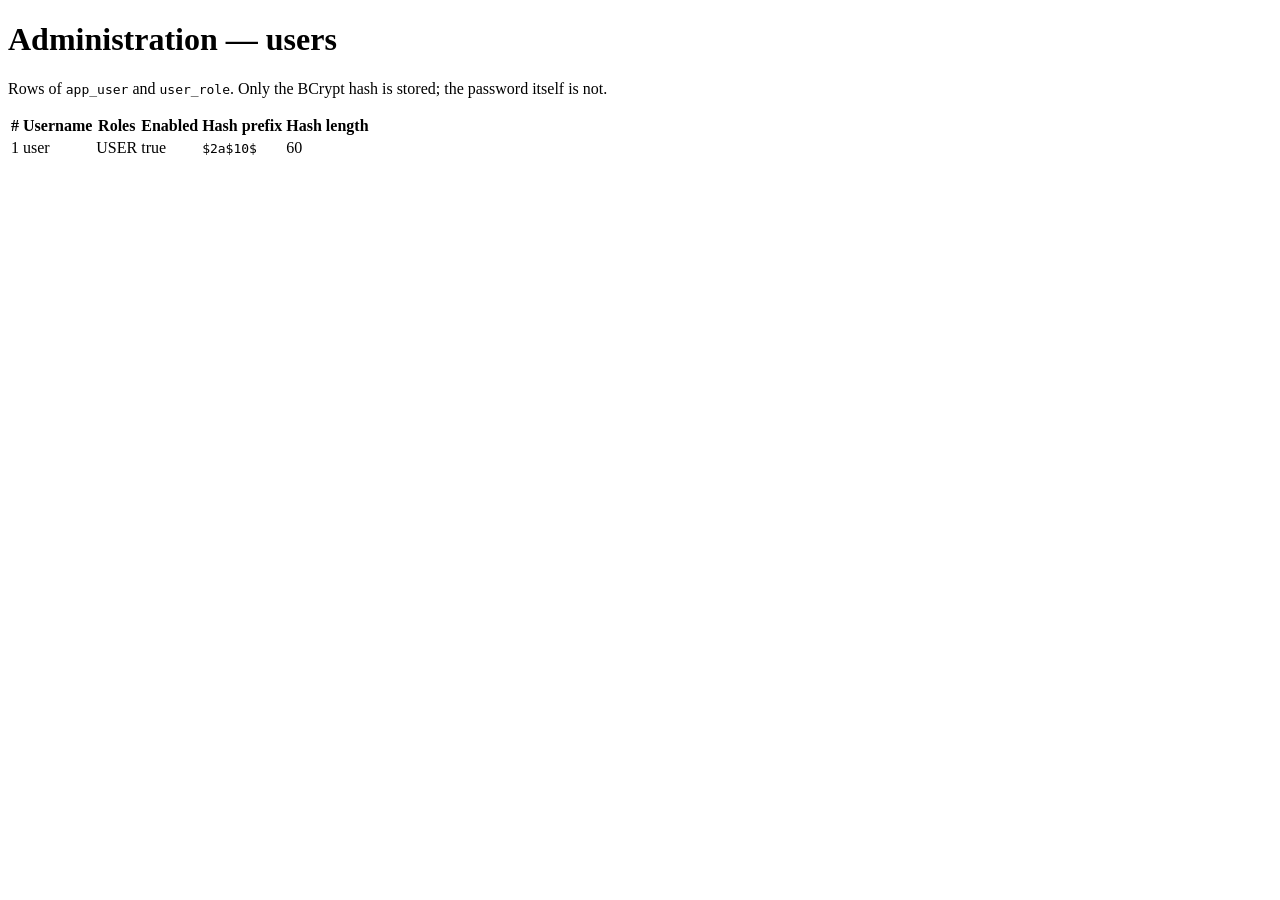
<file: src/main/resources/templates/admin/users.html>
<!DOCTYPE html>
<html xmlns:th="http://www.thymeleaf.org" xmlns:sec="http://www.thymeleaf.org/extras/spring-security">
<head>
    <meta charset="UTF-8">
    <title>Administration</title>
    <link rel="stylesheet" th:href="@{/css/app.css}">
</head>
<body>
<div th:replace="~{fragments/whoami :: whoami}"></div>
<h1>Administration — users</h1>
<p>Rows of <code>app_user</code> and <code>user_role</code>. Only the BCrypt hash is stored; the password itself is not.</p>
<table>
    <tr><th>#</th><th>Username</th><th>Roles</th><th>Enabled</th><th>Hash prefix</th><th>Hash length</th></tr>
    <tr th:each="u : ${users}">
        <td th:text="${u.id}">1</td>
        <td th:text="${u.username}">user</td>
        <td th:text="${#strings.setJoin(u.roles, ', ')}">USER</td>
        <td th:text="${u.enabled}">true</td>
        <td><code th:text="${#strings.substring(u.passwordHash, 0, 7)}">$2a$10$</code></td>
        <td th:text="${#strings.length(u.passwordHash)}">60</td>
    </tr>
</table>
</body>
</html>
</file>
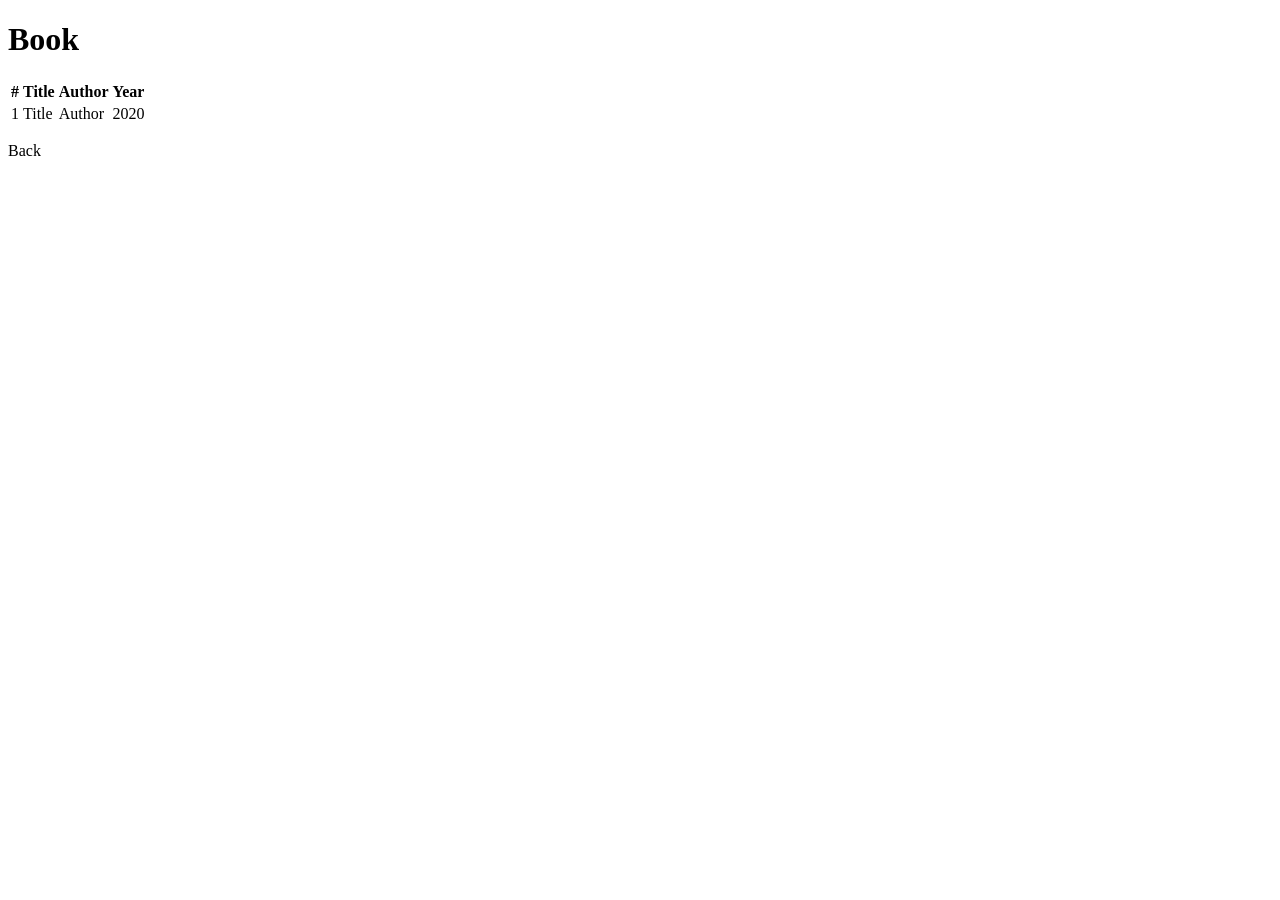
<file: src/main/resources/templates/books/detail.html>
<!DOCTYPE html>
<html xmlns:th="http://www.thymeleaf.org">
<head>
    <meta charset="UTF-8">
    <title th:text="${book.title}">Book</title>
    <link rel="stylesheet" th:href="@{/css/app.css}">
</head>
<body>
<h1 th:text="${book.title}">Book</h1>
<table>
    <tr><th>#</th><th>Title</th><th>Author</th><th>Year</th></tr>
    <tr>
        <td th:text="${book.id}">1</td>
        <td th:text="${book.title}">Title</td>
        <td th:text="${book.author != null ? book.author.name : ''}">Author</td>
        <td th:text="${book.year}">2020</td>
    </tr>
</table>
<p><a th:href="@{/books}">Back</a></p>
</body>
</html>
</file>
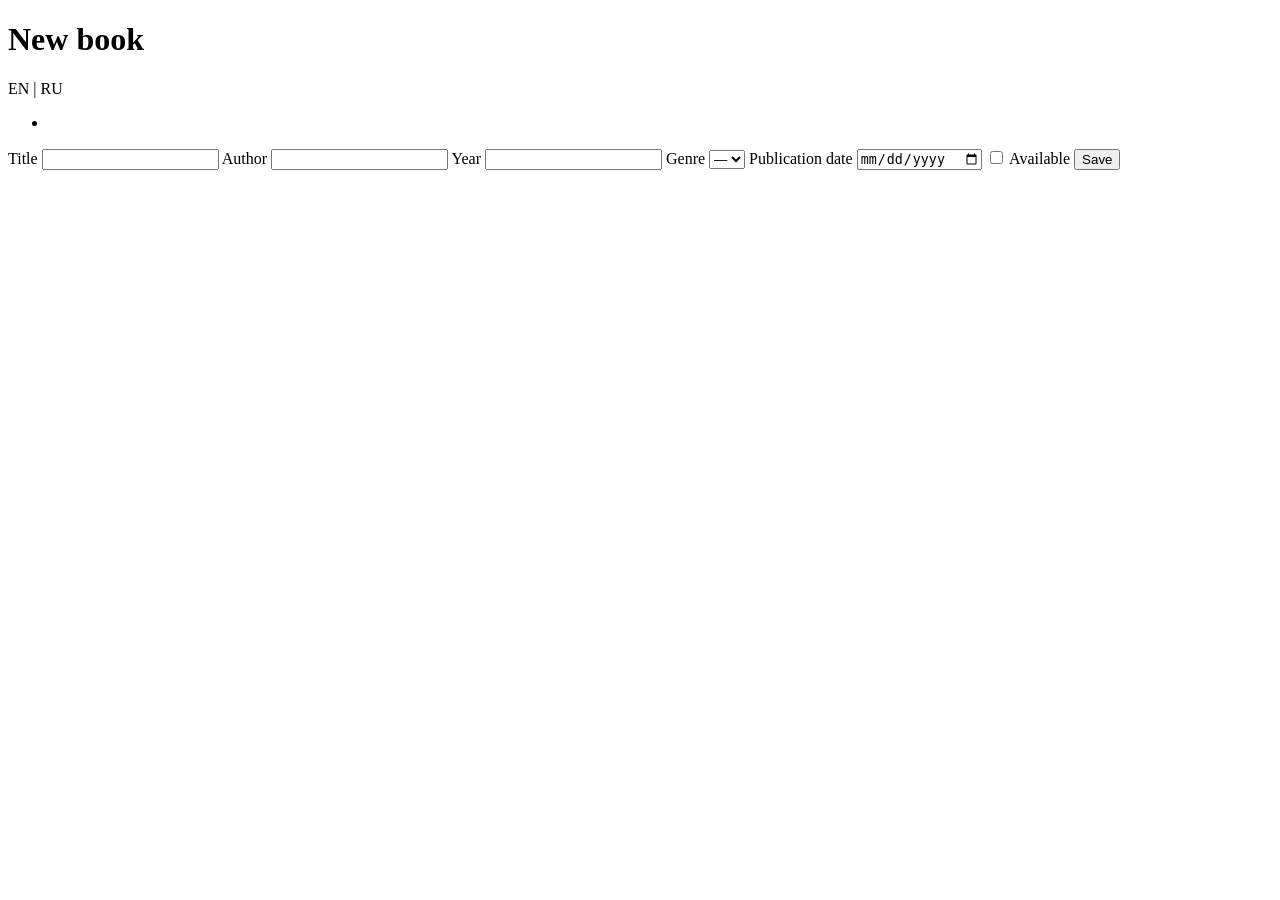
<file: src/main/resources/templates/books/form.html>
<!DOCTYPE html>
<html xmlns:th="http://www.thymeleaf.org" xmlns:sec="http://www.thymeleaf.org/extras/spring-security">
<head>
    <meta charset="UTF-8">
    <title th:text="#{book.new}">New book</title>
    <link rel="stylesheet" th:href="@{/css/app.css}">
</head>
<body>
<div th:replace="~{fragments/whoami :: whoami}"></div>
<h1 th:text="#{book.new}">New book</h1>

<p><a th:href="@{/books/new(lang=en)}">EN</a> | <a th:href="@{/books/new(lang=ru)}">RU</a></p>

<form th:action="@{/books}" th:object="${form}" method="post">

<div class="alert" th:if="${#fields.hasAnyErrors()}">
    <ul>
        <li th:each="e : ${#fields.allErrors()}" th:text="${e}"></li>
    </ul>
</div>

    <label th:text="#{book.title}">Title</label>
    <input type="text" th:field="*{title}" th:errorclass="is-invalid">
    <span class="error" th:if="${#fields.hasErrors('title')}"
          th:errors="*{title}"></span>

    <label th:text="#{book.author}">Author</label>
    <input type="text" th:field="*{author}" th:errorclass="is-invalid">
    <span class="error" th:if="${#fields.hasErrors('author')}"
          th:errors="*{author}"></span>

    <label th:text="#{book.year}">Year</label>
    <input type="number" th:field="*{year}" th:errorclass="is-invalid">
    <span class="error" th:if="${#fields.hasErrors('year')}"
          th:errors="*{year}"></span>

    <label th:text="#{book.genre}">Genre</label>
    <select th:field="*{genre}" th:errorclass="is-invalid">
        <option value="">—</option>
        <option th:each="g : ${genres}"
                th:value="${g}" th:text="${g}"></option>
    </select>
    <span class="error" th:if="${#fields.hasErrors('genre')}"
          th:errors="*{genre}"></span>

    <label th:text="#{book.pubdate}">Publication date</label>
    <input type="date" th:field="*{publicationDate}" th:errorclass="is-invalid"
           th:placeholder="#{book.pubdate.format}">
    <span class="error" th:if="${#fields.hasErrors('publicationDate')}"
          th:errors="*{publicationDate}"></span>

    <label><input type="checkbox" th:field="*{available}"> Available</label>

    <button type="submit" th:text="#{form.submit}">Save</button>
</form>
</body>
</html>
</file>
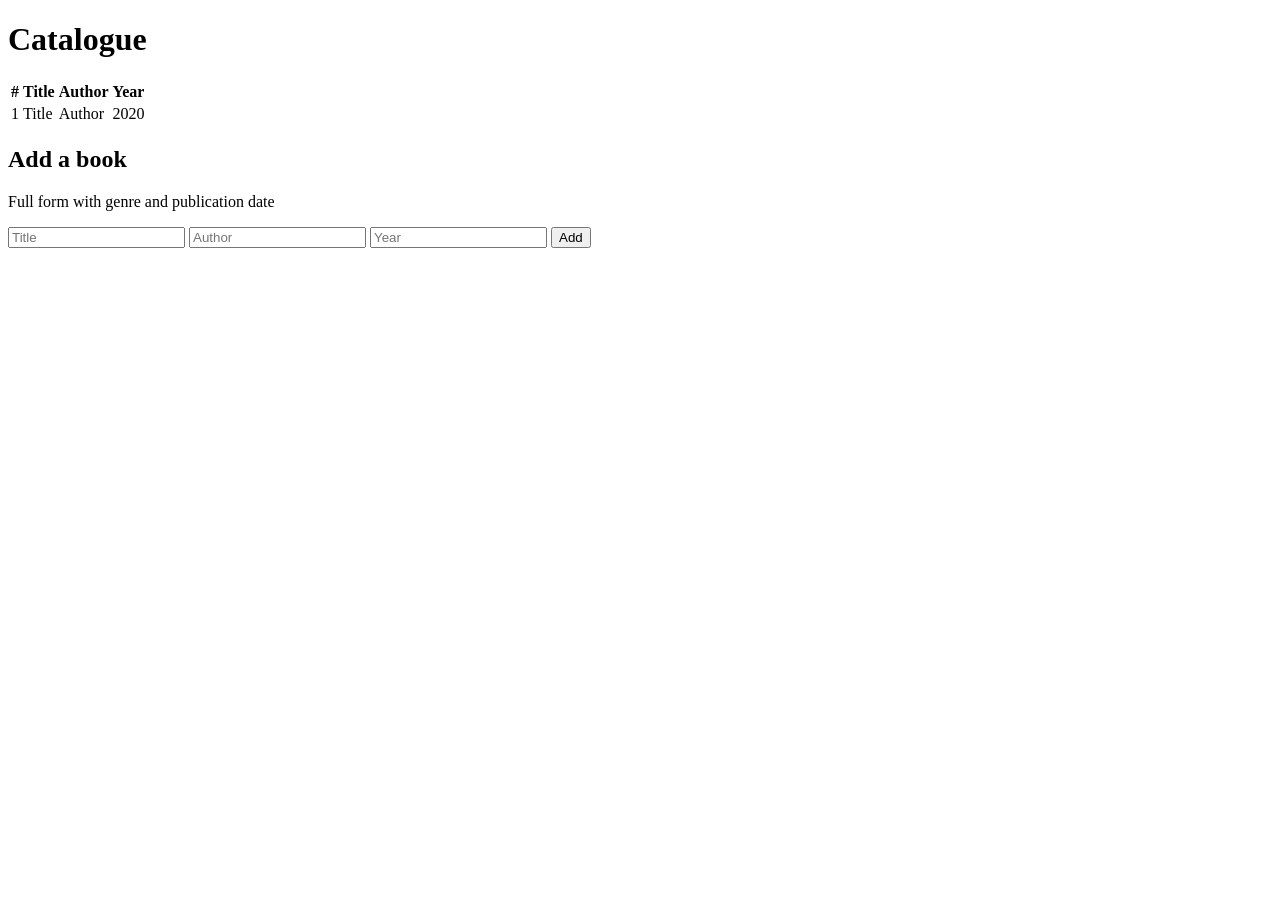
<file: src/main/resources/templates/books/list.html>
<!DOCTYPE html>
<html xmlns:th="http://www.thymeleaf.org" xmlns:sec="http://www.thymeleaf.org/extras/spring-security">
<head>
    <meta charset="UTF-8">
    <title th:text="${title}">Catalogue</title>
    <link rel="stylesheet" th:href="@{/css/app.css}">
</head>
<body>
    <div th:replace="~{fragments/whoami :: whoami}"></div>
    <h1 th:text="${title}">Catalogue</h1>

    <p th:if="${message}" class="flash" th:text="${message}"></p>

    <table>
        <tr><th>#</th><th>Title</th><th>Author</th><th>Year</th></tr>
        <tr th:each="book : ${books}">
            <td th:text="${book.id}">1</td>
            <td th:text="${book.title}">Title</td>
            <td th:text="${book.author != null ? book.author.name : ''}">Author</td>
            <td th:text="${book.year}">2020</td>
        </tr>
    </table>

    <!-- Lab 10: th:action (not a plain action) so that Thymeleaf inserts the hidden _csrf field.
         The form is shown only to administrators; the server rule POST /books → ADMIN is the real control. -->
    <div sec:authorize="hasRole('ADMIN')">
    <h2>Add a book</h2>
    <p><a th:href="@{/books/new}">Full form with genre and publication date</a></p>
    <form method="post" th:action="@{/books}">
        <input name="title" placeholder="Title" required>
        <input name="author" placeholder="Author" required>
        <input name="year" placeholder="Year" required>
        <button type="submit">Add</button>
    </form>
    </div>
</body>
</html>
</file>
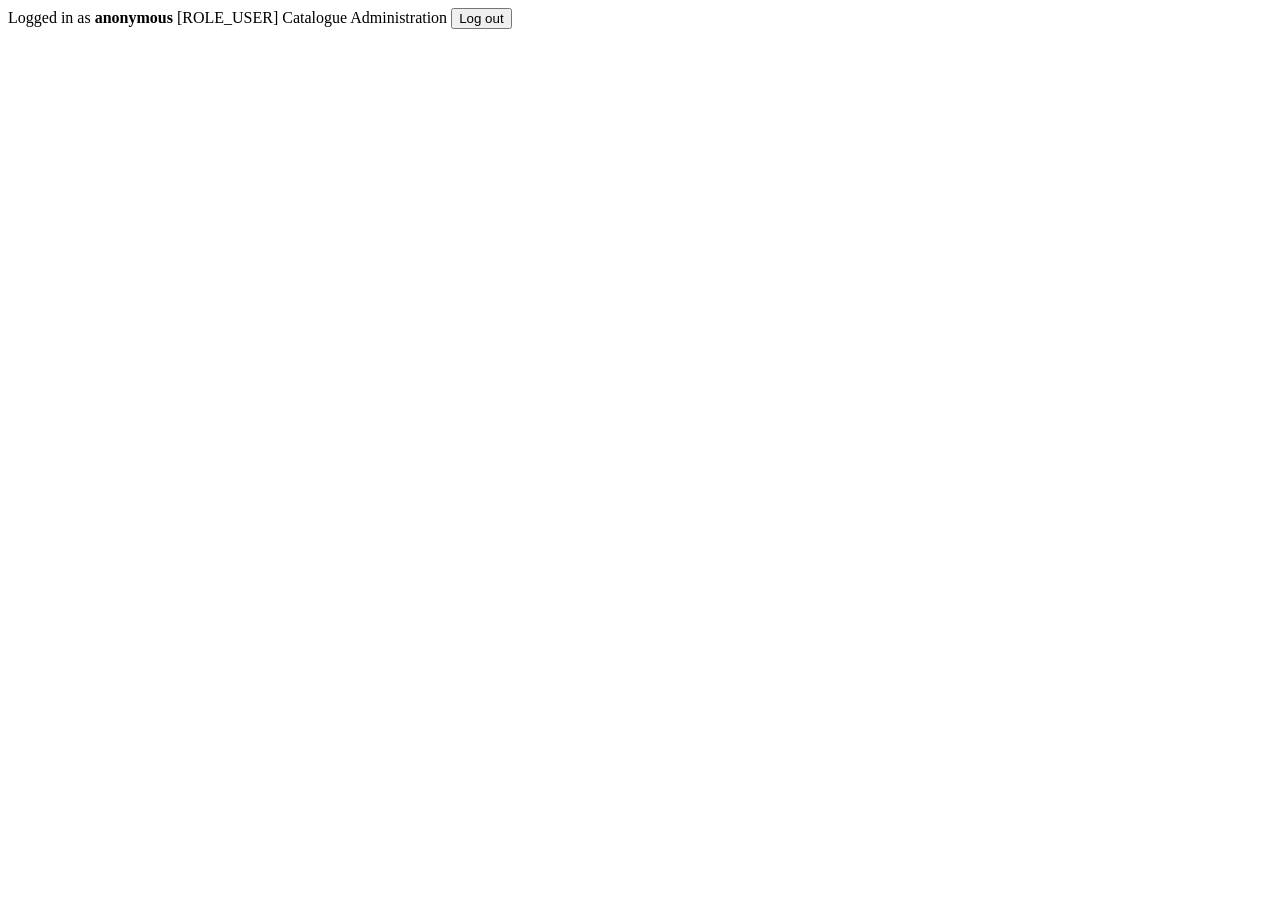
<file: src/main/resources/templates/fragments/whoami.html>
<!DOCTYPE html>
<html xmlns:th="http://www.thymeleaf.org" xmlns:sec="http://www.thymeleaf.org/extras/spring-security">
<body>
<!-- The view knows who is looking at it. Hiding a link is a courtesy, not a control. -->
<div th:fragment="whoami" class="whoami">
    Logged in as <b sec:authentication="name">anonymous</b>
    <span sec:authentication="principal.authorities">[ROLE_USER]</span>
    <a th:href="@{/books}">Catalogue</a>
    <a sec:authorize="hasRole('ADMIN')" th:href="@{/admin}">Administration</a>
    <form th:action="@{/logout}" method="post" style="display:inline">
        <button type="submit">Log out</button>
    </form>
</div>
</body>
</html>
</file>
